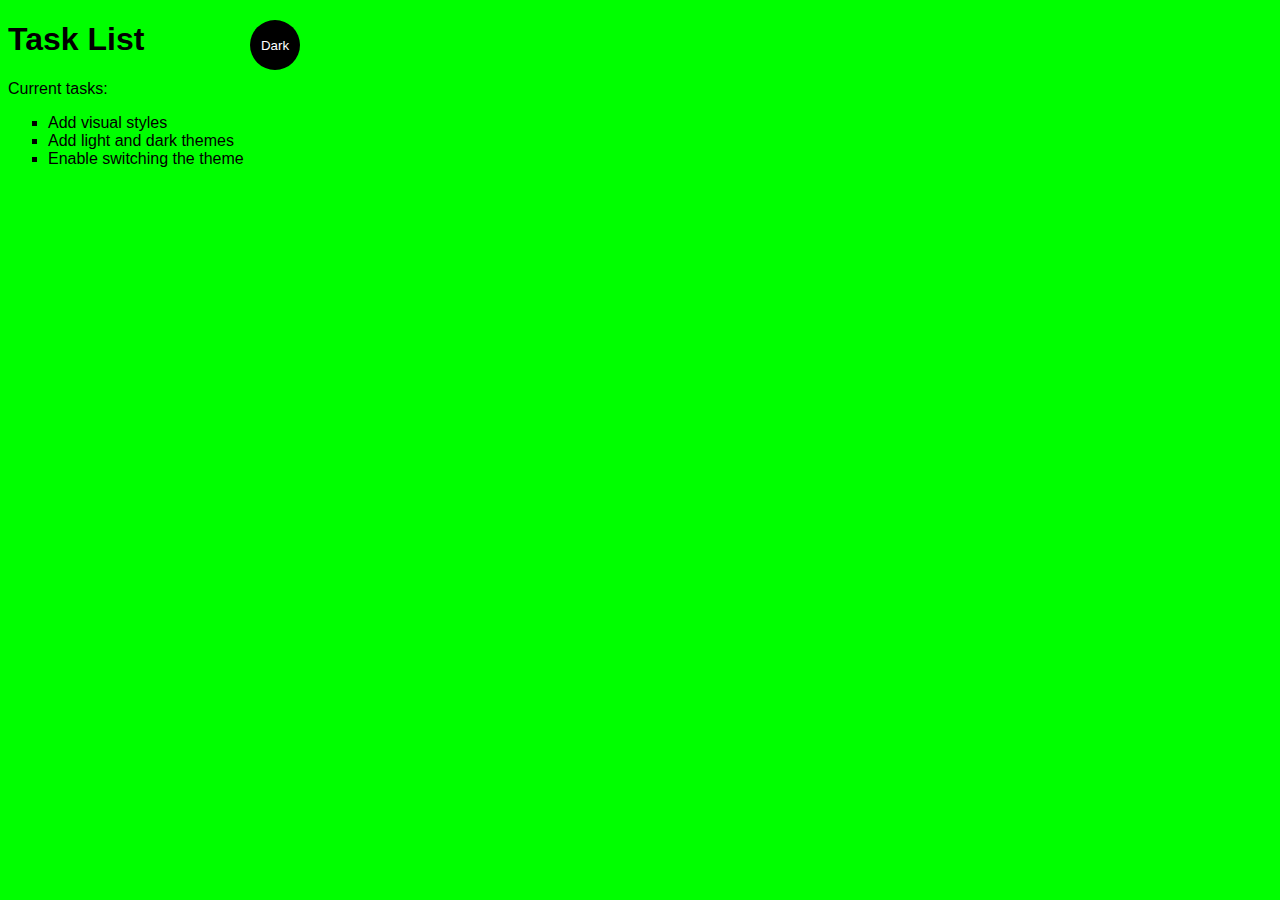
<file: index.html>
<!DOCTYPE html>
<html lang="en">
<head>
    <meta charset="UTF-8">
    <meta http-equiv="X-UA-Compatible" content="IE=edge">
    <meta name="viewport" content="width=device-width, initial-scale=1.0">
    <title>Simple Website</title>
    <link rel="stylesheet" href="main.css">
</head>
<body class="light-theme">
    <h1>Task List</h1>
    <p id="msg">Current tasks:</p>
    <ul>
        <li class="list">Add visual styles</li>
        <li class="list">Add light and dark themes</li>
        <li>Enable switching the theme</li>
    </ul>
    <div>
    <button class="btn">Dark</button>
    </div>
    <script src="app.js"></script>
    <noscript>You need to enable JavaScript to view the full site.</noscript>
</body>
</html>
</file>
<file: main.css>
body {
    background: var(--bg);
    color: var(--fontColor);
    font-family: helvetica;
}

ul {
    
}

li {
    list-style: square;
}

.list {
    list-style: square;
}
#msg {
    
}
.light-theme {
    --bg: var(--green);
    --fontColor: var(--black);
    --btnBg: var(--black);
    --btnFontColor: var(--white);
}
.dark-theme {
    --bg: var(--black);
    --fontColor: var(--green);
    --btnBg: var(--white);
    --btnFontColor: var(--black);
}
:root {
    --green: #00ff00;
    --white: #FFFFFF;
    --black: #000000;
}
.btn {
    position: absolute;
    top: 20px;
    left: 250px;
    height: 50px;
    width:50px;
    border-radius: 50%;
    border: none;
    color: var(--btnFontColor);
    background-color: var(--btnBg);
}
</file>
